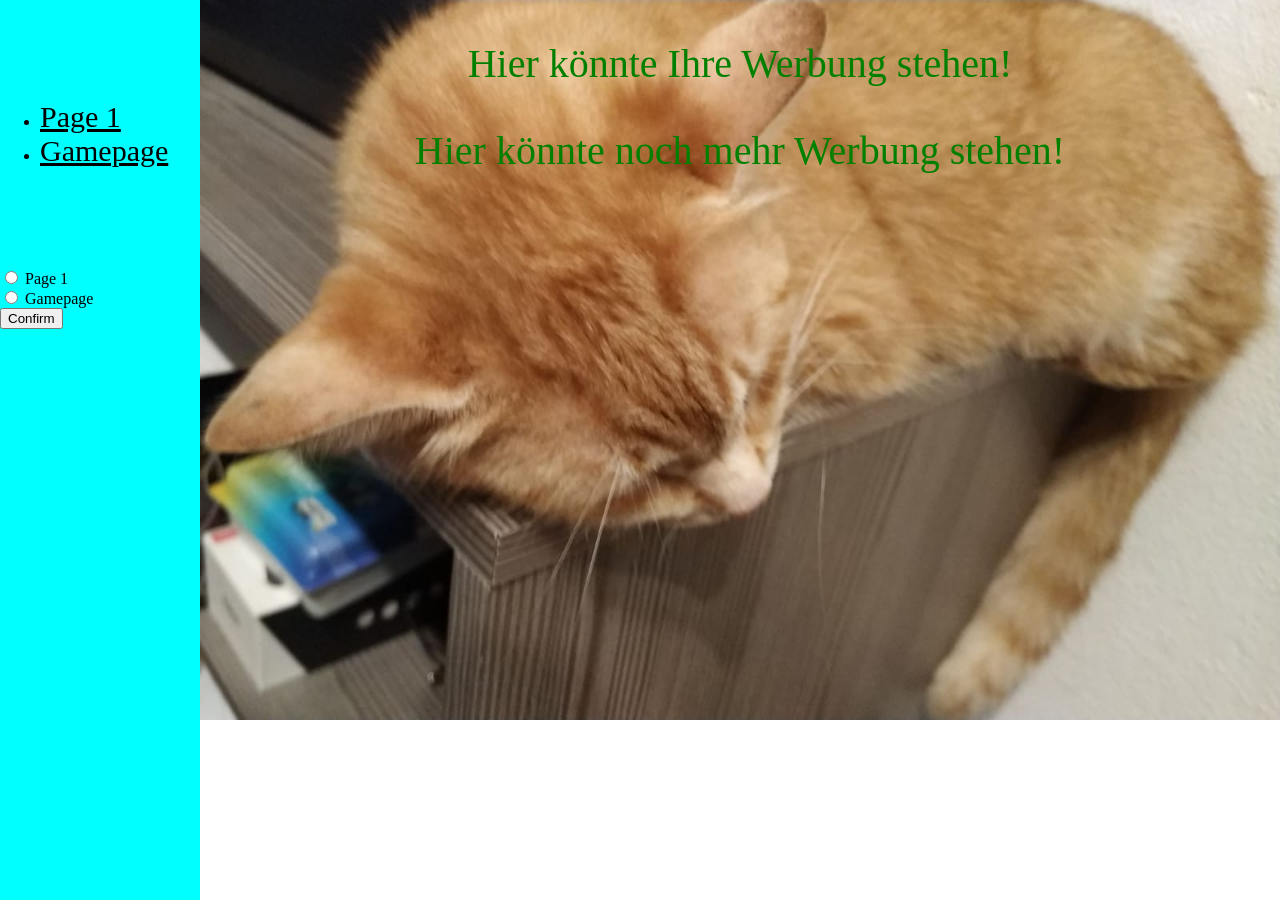
<file: index.html>
<!DOCTYPE html>
<html lang="en">
  <head>
	<script src="javascript/func.js"></script>
    <link id="cssRef" rel="stylesheet" href="styles/style.css"/>
	  <meta name="viewport" content="width=device-width, initial-scale=1.0" charset="UTF-8" />
    <title> Mainpage </title>
  </head>
  <body>
	<div class="sidebar">
		<ul>
			<li>
				<a href="page1/index.html"> Page 1  </a>
			</li>
			<li>
				<a href="gamepage/index.html"> Gamepage  </a>
			</li>
		</ul>
		<form>
			<ul class="buttonList">
				<li>
					<input type="radio" id="button1" name="redirect" onclick="buttonPressed = 'page1'"> Page 1 </input>
				</li>
				<li>
					<input type="radio" id="button2" name="redirect" onclick="buttonPressed = 'gamepage'"> Gamepage </input>
				</li>
			</ul>
		</form>
		<input type="button" value="Confirm" id="confirm" name="redirectConfirm" onclick="redirect(buttonPressed)"></input>
	</div>
	<div class="site">
		<p> Hier könnte Ihre Werbung stehen! </p>
		<p> Hier könnte noch mehr Werbung stehen! </p>
	</div>
  </body>
</html>
</file>
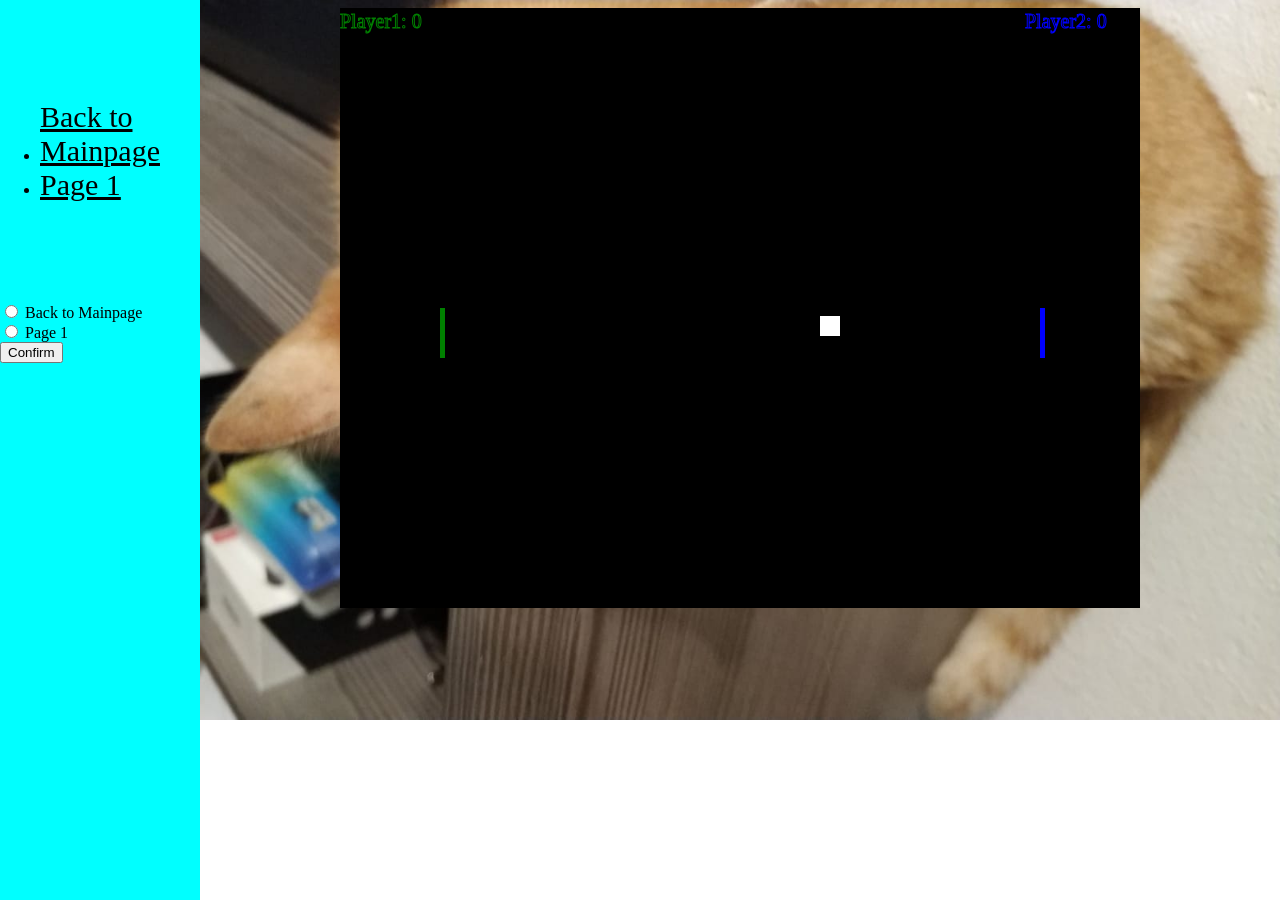
<file: gamepage/index.html>
<!DOCTYPE html>
<html lang="en">
	<head>
		<script src="../javascript/func.js"></script>
		<link rel="stylesheet" href="../styles/style.css"/>
		<meta name="viewport" content="width=device-width, initial-scale=1.0" charset="UTF-8"/>
		<script type="text/javascript" src="../javascript/game.js"></script>
	</head>
 <body>
	<div class="sidebar">
		<ul>
			<li>
				<a href="../index.html"> Back to Mainpage  </a>
			</li>
			<li>
				<a href="../page1/index.html"> Page 1  </a>
			</li>
		</ul>
		<form>
			<ul class="buttonList">
				<li>
					<input type="radio" id="button1" name="redirect" onclick="buttonPressed = '..'"> Back to Mainpage </input>
				</li>
				<li>
					<input type="radio" id="button2" name="redirect" onclick="buttonPressed = '../page1'"> Page 1 </input>
				</li>
			</ul>
		</form>
		<input type="submit" value="Confirm" id="confirm" name="redirectConfirm" onclick="redirect(buttonPressed)"></input>
	</div>
	<div class="site">
		<canvas class="canvas" id="canvas" width="800" height="600"></canvas>
	</div>
  </body>
</html>
</file>
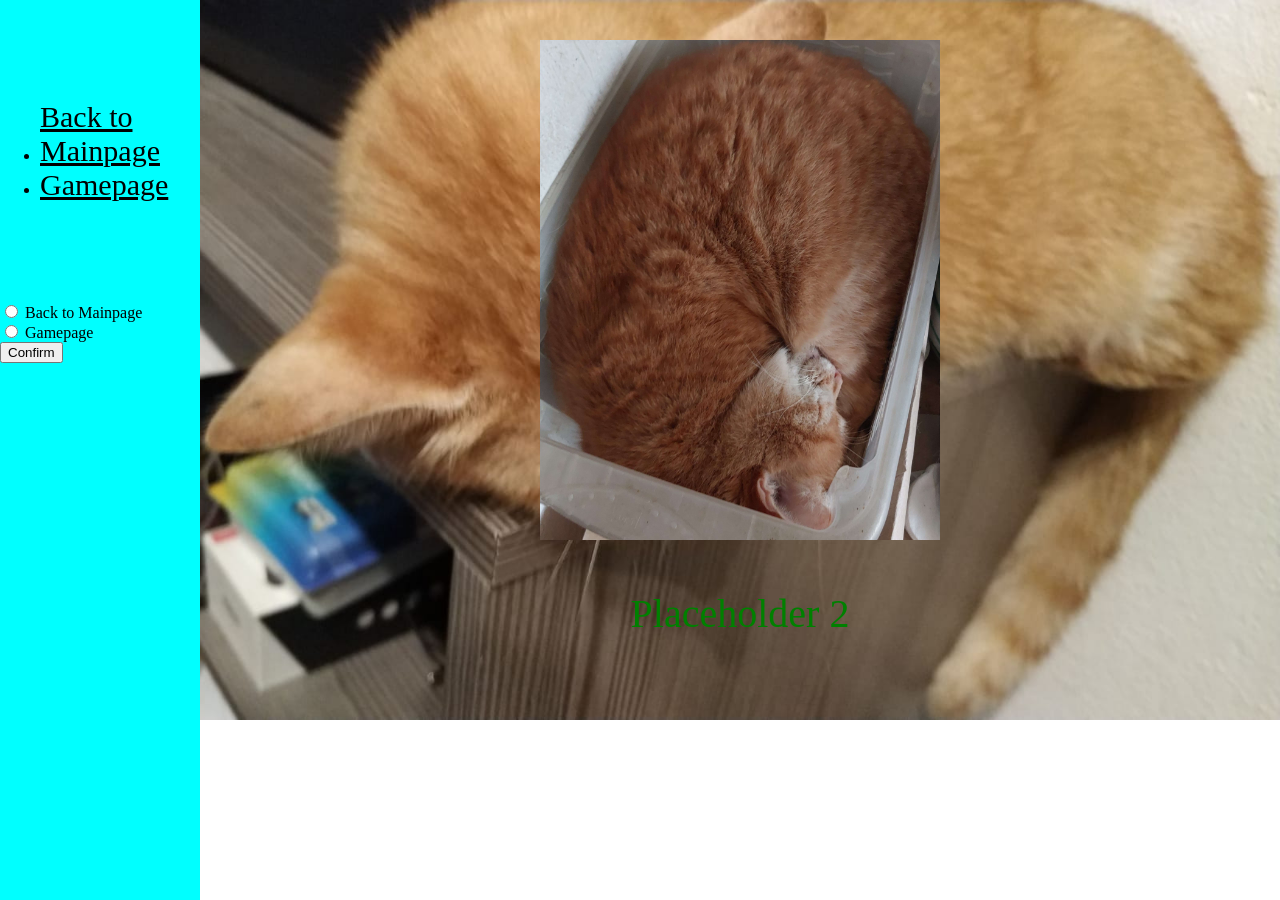
<file: page1/index.html>
<!DOCTYPE html>
<html lang="en">
  <head>
	<script src="../javascript/func.js"></script>
    <link id="cssRef" rel="stylesheet" href="../styles/style.css"/>
    <meta name="viewport" content="width=device-width, initial-scale=1.0" charset="UTF-8" />
  </head>
  <body>
	<div class="sidebar">
		<ul>
			<li>
				<a href="../index.html"> Back to Mainpage  </a>
			</li>
			<li>
				<a href="../gamepage/index.html"> Gamepage  </a>
			</li>
		</ul>
		<form>
			<ul class="buttonList">
				<li>
					<input type="radio" id="button1" name="redirect" onclick="buttonPressed = '..'"> Back to Mainpage </input>
				</li>
				<li>
					<input type="radio" id="button2" name="redirect" onclick="buttonPressed = '../gamepage'"> Gamepage </input>
				</li>
			</ul>
		</form>
		<input type="button" value="Confirm" id="confirm" name="redirectConfirm" onclick="redirect(buttonPressed)"></input>
	</div>
	<div class="site">
		<p><image width="400" height="500" src="../images/Kat2.jpg"/></p>
		<p> Placeholder 2 </p>
	</div>
  </body>
</html>
</file>
<file: styles/style.css>
body {
	background-image: url("../images/Kat.jpg");
	background-size: cover;
	background-repeat: no-repeat;
}

 a {
  color: rgb(0, 0, 0);
 }

 a:visited {
  color: grey;
 }

 a:hover {
  color: rgb(0, 255, 0)
 }

 .sidebar {
  padding: 0;
  width: 200px;
  background-color: cyan;
  position: fixed;
  top: 0;
  left: 0;
  height: 100%;
  clear: both;
}

 .sidebar ul li a {
	font-size: 30px;
	display: inline-block;
}

 .sidebar ul {
	margin-top: 100px;
 }

 .buttonList {
	list-style-type: none;
	margin: 0;
	padding: 0;
 }

div.site {
	margin-left: 200px;
	color: green;
	text-align: center;
	font-size: 40px;
	font-family: "Comic Sans MS";
}
</file>
